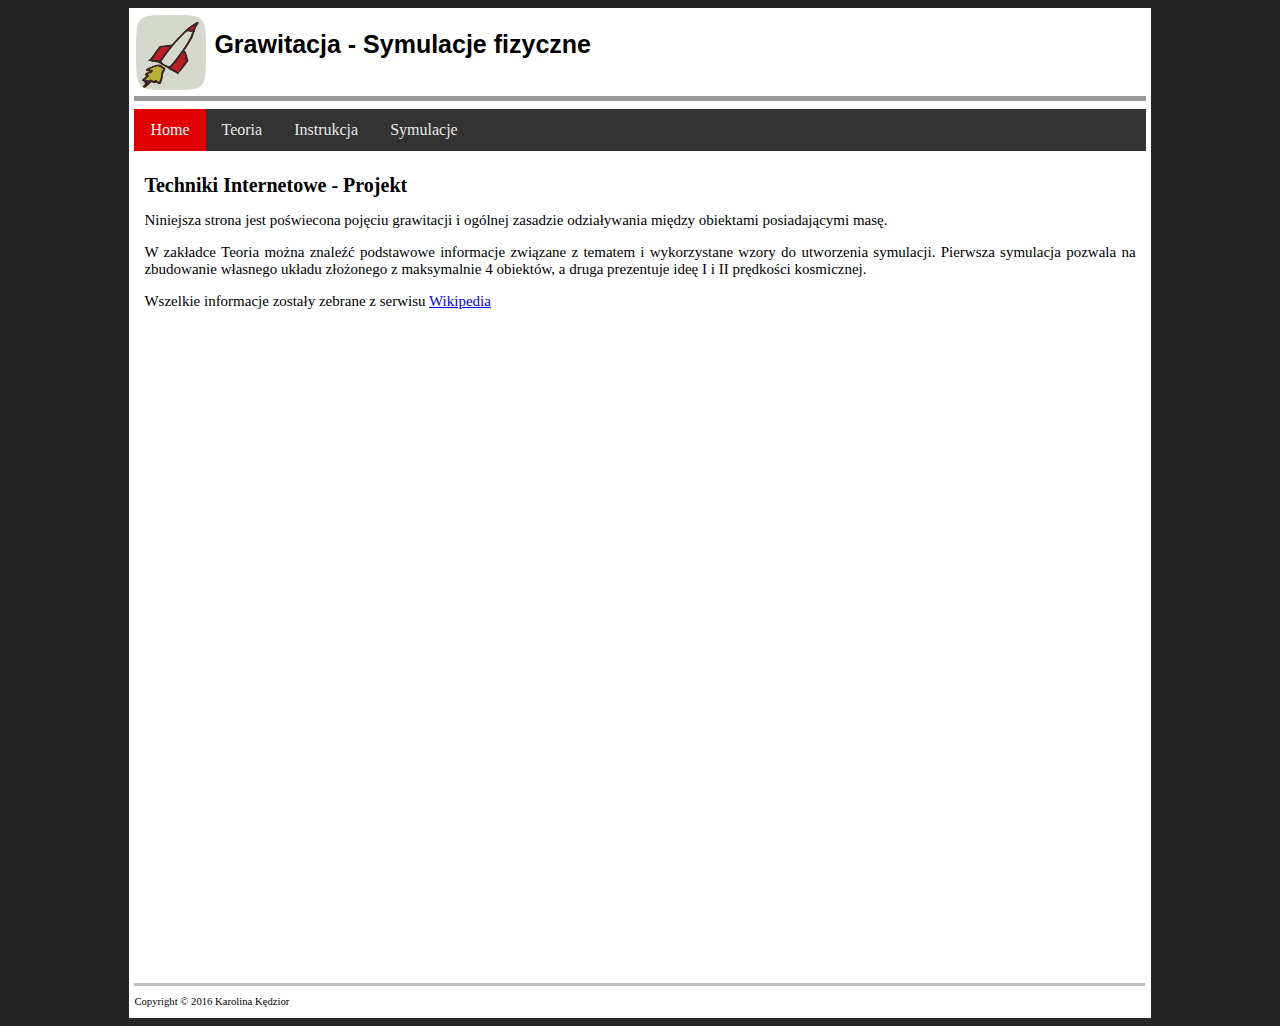
<file: Projekt1/index.html>
<!DOCTYPE html>
<html>
<head>
<title>Projekt</title>
<meta charset="UTF-8">
<link rel="stylesheet" type="text/css" href="style.css">
</head>
<body>
<div class="page" id="page">
     <nav style="position: relative" >
      <h1 class="toph">Grawitacja - Symulacje fizyczne</h1>
      <img src="rakieta.png" alt="Empty" class = "logo">
      <div class ="linebreak"></div>
     <ul class="menu">
        <li><a href="index.html" class="active" >Home</a></li>
        <li><a href="Teoria.html" >Teoria</a>  </li>
        <li> <a href="Instrukcja.html"> Instrukcja</a> </li>
        <li class= "dropdown"> <a class="drop" >Symulacje</a>
        <div class="dropdown-content">
          <a href="Sym1.html" >Przyciąganie grawitacyjne</a>
          <a href="Sym2.html" >Prędkości kosmiczne</a>
         </div>
         </li>      
     </ul>
    </nav>
    <div class="page_content">
     <article>
     <h1>Techniki Internetowe - Projekt</h1>
      <p>Niniejsza strona jest poświecona pojęciu grawitacji i ogólnej zasadzie odziaływania między obiektami posiadającymi masę.
       </p>
       <p>
       W zakładce Teoria można znaleźć podstawowe informacje związane z tematem i wykorzystane wzory do utworzenia symulacji.
        Pierwsza symulacja pozwala na zbudowanie własnego układu złożonego z maksymalnie 4 obiektów, a druga prezentuje ideę I i II prędkości kosmicznej.
       </p>
       <p>Wszelkie informacje zostały zebrane z serwisu
<a href="https://pl.wikipedia.org/wiki/Grawitacja">Wikipedia</a> </p>
    </article>
    </div>
    <div id = "footer">
    <p>Copyright © 2016 Karolina Kędzior  </p>
    </div>

</div>

</body>
</html>
</file>
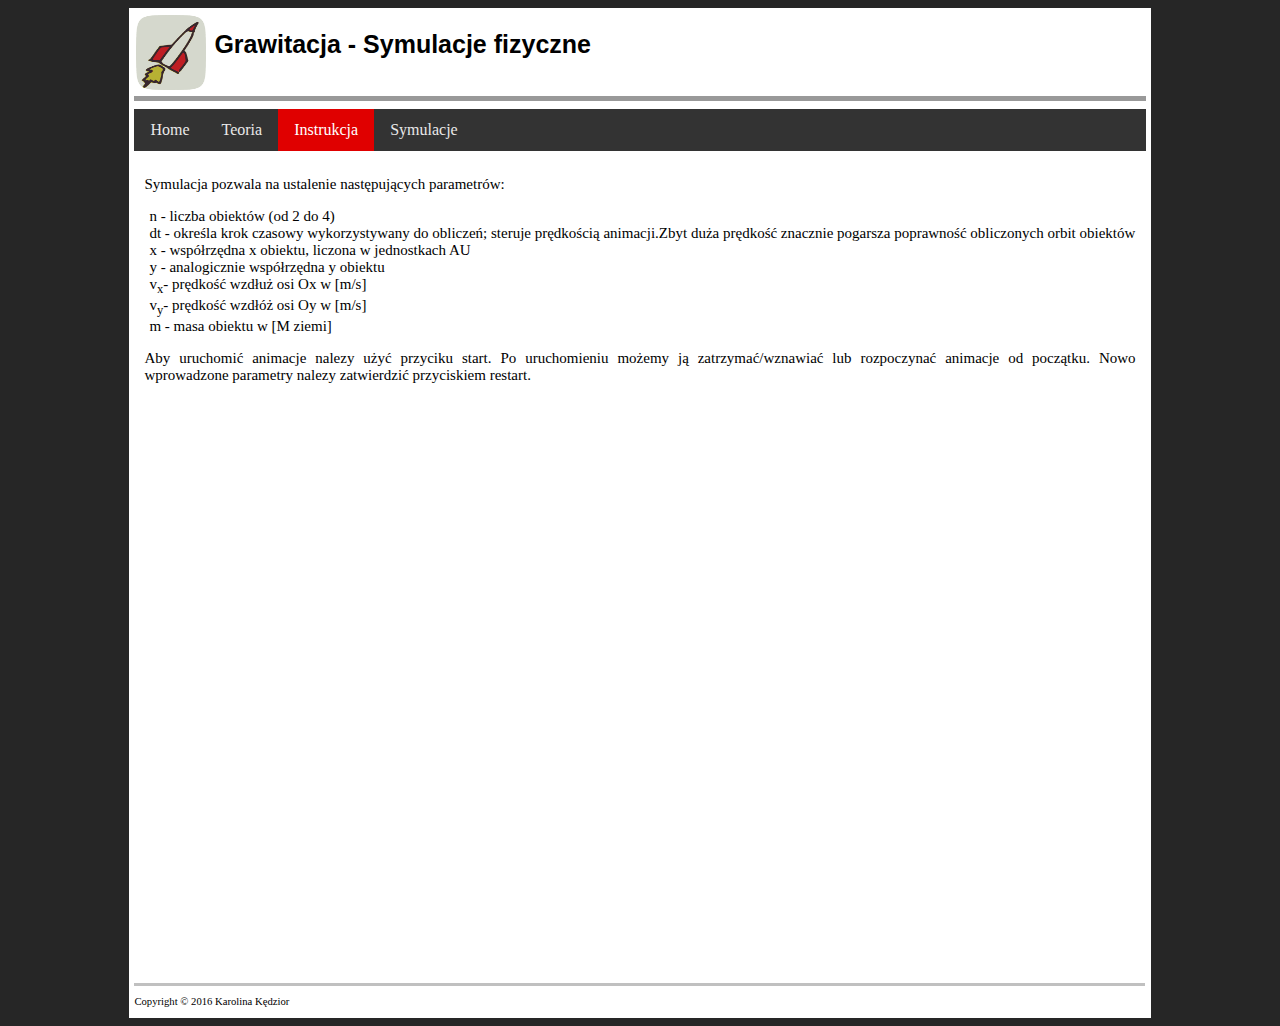
<file: Projekt1/Instrukcja.html>
<!DOCTYPE html>
<html>
<head>
<title>Projekt</title> 
<meta charset="UTF-8">
<link rel="stylesheet" type="text/css" href="style.css">
</head>
<body>
<div class="page" id="page">
     <nav style="position: relative" >
      <h1 class="toph">Grawitacja - Symulacje fizyczne</h1>
      <img src="rakieta.png" alt="Empty" class = "logo">
      <div class ="linebreak"></div>
     <ul class="menu">
        <li><a href="index.html" >Home</a></li>
        <li><a href="Teoria.html" >Teoria</a>  </li>
        <li> <a href="Instrukcja.html" class="active" > Instrukcja</a> </li>
        <li class= "dropdown"> <a class="drop" >Symulacje</a>
        <div class="dropdown-content">
          <a href="Sym1.html"  >Przyciąganie grawitacyjne</a>
          <a href="Sym2.html"  >Prędkości kosmiczne</a>
         </div>
         </li>
     </ul>
    </nav>
    <div class="page_content">
       <article>
       <p>Symulacja pozwala na ustalenie następujących parametrów:  </p>
       <p style="margin-left: 5px">
           n - liczba obiektów (od 2 do 4)<br>
           dt - określa krok czasowy wykorzystywany do obliczeń; steruje prędkością animacji.Zbyt duża prędkość znacznie pogarsza
           poprawność obliczonych orbit obiektów <br>
           x - współrzędna x obiektu, liczona w jednostkach AU<br>
           y - analogicznie współrzędna y obiektu <br>
          v<sub>x</sub>- prędkość wzdłuż osi Ox w [m/s]<br>
           v<sub>y</sub>- prędkość wzdłóż osi Oy w [m/s] <br>
           m - masa obiektu w [M ziemi]
       </p>
       <p>Aby uruchomić animacje nalezy użyć przyciku start. Po uruchomieniu możemy ją zatrzymać/wznawiać lub rozpoczynać animacje od początku.
       Nowo wprowadzone parametry nalezy zatwierdzić przyciskiem restart. </p>
       </article>
    </div>
    <div id = "footer">
    <p>Copyright © 2016 Karolina Kędzior  </p>
    </div>

</div>

</body>
</html>
</file>
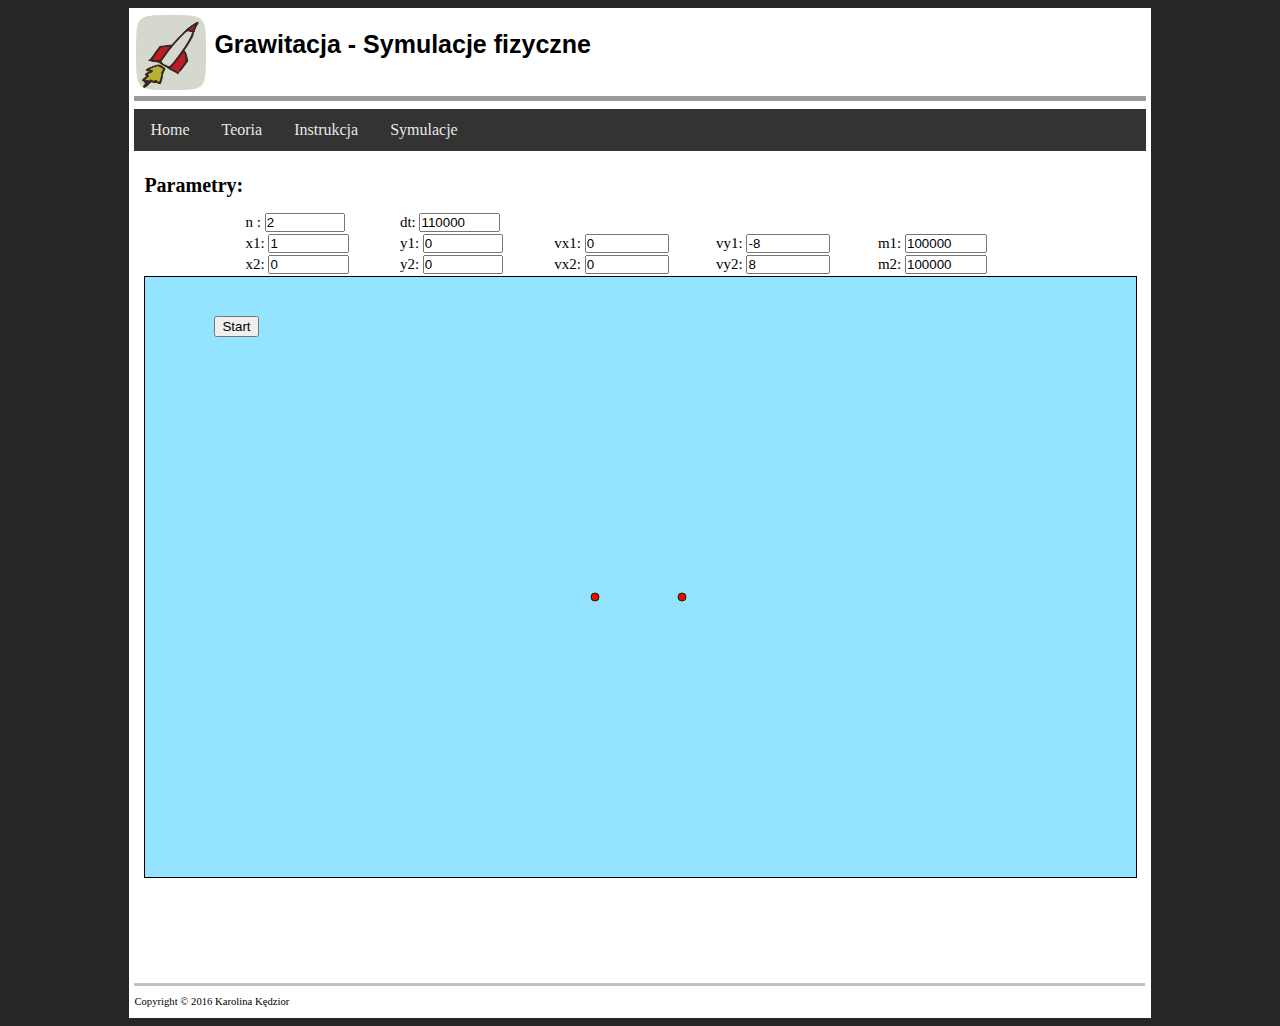
<file: Projekt1/Sym1.html>
<!DOCTYPE html>
<html>
<head>
<title>Projekt</title>
<meta charset="UTF-8">
<link rel="stylesheet" type="text/css" href="style.css">
</head>
<body>
<div class="page" id="page">
    <nav style="position: relative" >
      <h1 class="toph">Grawitacja - Symulacje fizyczne</h1>
      <img src="rakieta.png" alt="Empty" class = "logo">
      <div class ="linebreak"></div>
     <ul class="menu">
        <li><a href="index.html" >Home</a></li>
        <li><a href="Teoria.html" >Teoria</a>  </li>
        <li> <a href="Instrukcja.html" > Instrukcja</a> </li>
        <li class= "dropdown"> <a class="drop" >Symulacje</a>
        <div class="dropdown-content">
          <a href="Sym1.html" class="active" >Przyciąganie grawitacyjne</a>
          <a href="Sym2.html"  >Prędkości kosmiczne</a>
         </div>
         </li>
      
     </ul>
    </nav>
    <div class="page_content">
    <h1>Parametry:</h1>
    <table class="parameters_table">
           <tr >
              <td> n :  <input type="number" id="n" value = "2"  min="2" max="4" > </td>
              <td> dt: <input type="number" id="animation_speed" value = "110000" min="0" step= "4000" oninput="changeSpeed()"> </td>
              <td></td><td></td>
           </tr>
           <tr>
               <td> x1: <input type="number" id="x1" value = "1" oninput="draw()"> </td>
               <td> y1: <input type="number" id="y1" value = "0" oninput="draw()"></td>
               <td> vx1: <input type="number" id="predx1" value = "0" oninput="draw()"> </td>
               <td> vy1: <input type="number" id="predy1" value = "-8" oninput="draw()"> </td>
               <td> m1: <input type="number" id="masa1" value = "100000" min="0" oninput="draw()"> </td>
           </tr>
           <tr>
               <td> x2: <input type="number" id="x2" value = "0"  oninput="draw()"> </td>
               <td> y2: <input type="number" id="y2" value = "0"  oninput="draw()" > </td>
               <td> vx2: <input type="number" id="predx2" value = "0" oninput="draw()" > </td>
               <td> vy2: <input type="number" id="predy2" value = "8"  oninput="draw()"> </td>
               <td> m2: <input type="number" id="masa2" value = "100000"  min="0" oninput="draw()"> </td>
           </tr>
           <tr id = "obj3" style = "display: none">
               <td> x3: <input type="number" id="x3" value = "0" oninput="draw()"> </td>
               <td> y3: <input type="number" id="y3" value = "1.73" oninput="draw()"> </td>
               <td> vx3: <input type="number" id="predx3" value = "0" oninput="draw()"> </td>
               <td> vy3: <input type="number" id="predy3" value = "0" oninput="draw()"> </td>
               <td> m3: <input type="number" id="masa3" value = "100000" min="0" oninput="draw()"> </td>
           </tr>
           <tr id = "obj4" style = "display: none">
               <td> x4: <input type="number" id="x4" value = "0" oninput="draw()"> </td>
               <td> y4: <input type="number" id="y4" value = "2" oninput="draw()"> </td>
               <td> vx4: <input type="number" id="predx4" value = "0" oninput="draw()"> </td>
               <td> vy4: <input type="number" id="predy4" value = "0" oninput="draw()"> </td>
               <td> m4: <input type="number" id="masa4" value = "100000" min="0" oninput="draw()"> </td>
           </tr>
           </table>
          <button type="button" id="start_button" onclick= "test()" class="run_button" >Start</button>
          <button type="button" id="pause_button" class="stop_button" >Zatrzymaj</button>
          <canvas class="canv" id="myCanvas" width="700" height="700" ></canvas>
          <script src="Sym1.js"></script>
           </div>
          <div id = "footer">
    <p>Copyright © 2016  Karolina Kędzior   </p>
    </div>

</div>

</body>
</html>
</file>
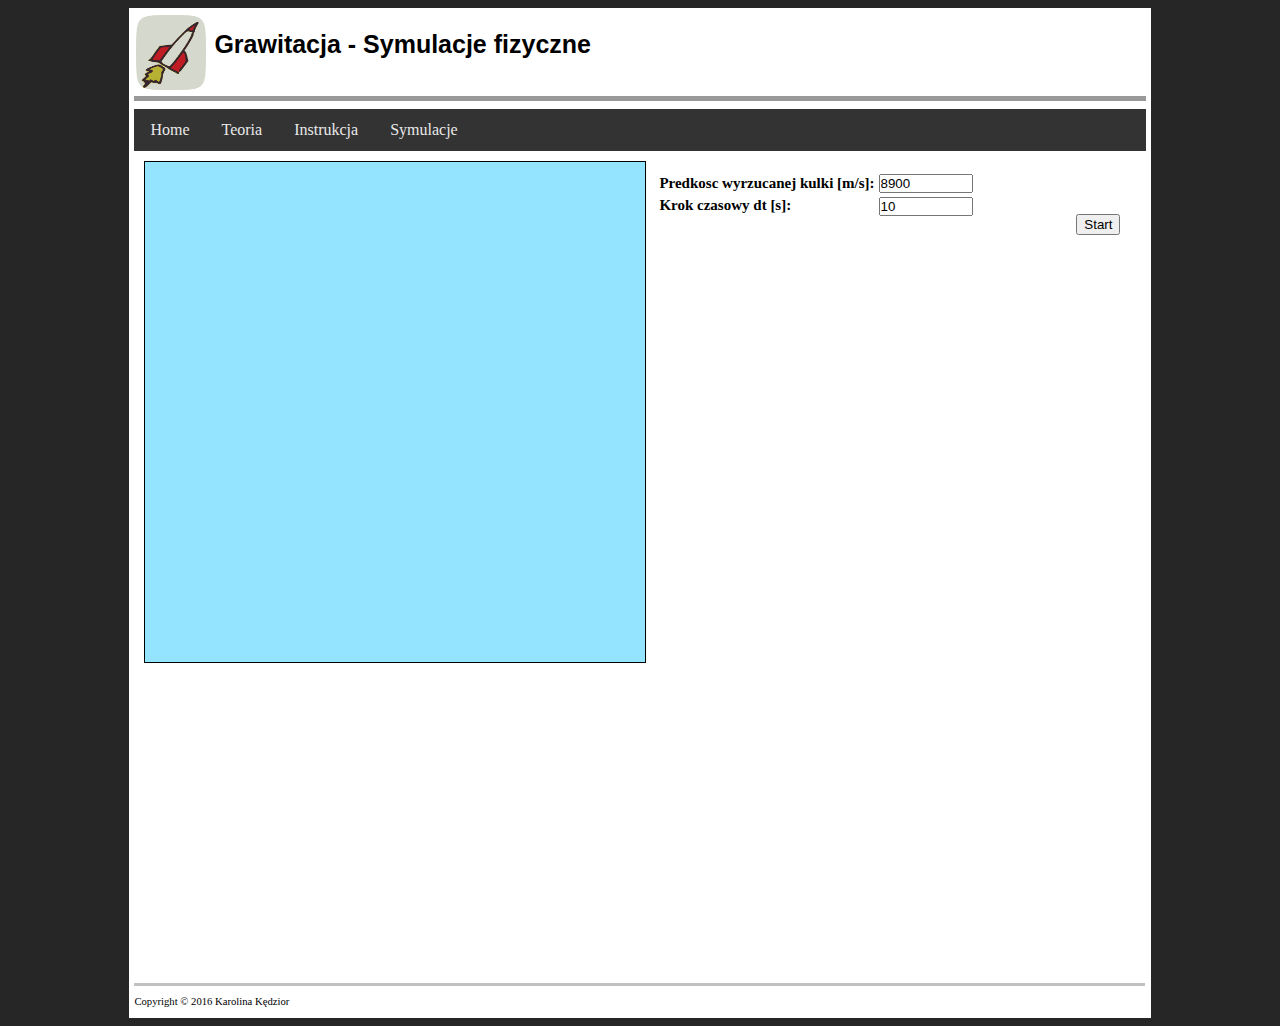
<file: Projekt1/Sym2.html>
<!DOCTYPE html>
<html>
<head>
<title>Projekt</title> 
<meta charset="UTF-8">
<link rel="stylesheet" type="text/css" href="style.css">
</head>
<body>
<div class="page" id="page">
     <nav style="position: relative" >
      <h1 class="toph">Grawitacja - Symulacje fizyczne</h1>
      <img src="rakieta.png" alt="Empty" class = "logo">
      <div class ="linebreak"></div>
     <ul class="menu">
        <li><a href="index.html" >Home</a></li>
        <li><a href="Teoria.html" >Teoria</a>  </li>
          <li> <a href="Instrukcja.html" >Instrukcja</a> </li>
        <li class= "dropdown"> <a class="drop"  >Symulacje</a>
        <div class="dropdown-content">
          <a href="Sym1.html"  >Przyciąganie grawitacyjne</a>
          <a href="Sym2.html" class="active" >Prędkości kosmiczne</a>
         </div>
         </li>   
     </ul>
    </nav>
    <div class="page_content">
        <canvas class="canv" style="float: left" id="myCanvas" width="500" height="500"></canvas>
        <table class="parameters_table1">
        <tr><th>Predkosc wyrzucanej kulki [m/s]:</th><td> <input type="number" id="pred" value = "8900" min="0"></td> </tr>
        <tr><th style="float: left">Krok czasowy dt [s]: </th><td><input type="number" id="animation_speed" value = "10" oninput="changeSpeed()" min="0"></td></tr>
        </table>
        <button type="button" id="start_button" onclick= "test()" > Start </button>
       <script src="Sym2.js"></script>
  </div>
    <div id = "footer">
    <p>Copyright © 2016  Karolina Kędzior </p>
    </div>
</div>
</body>
</html>
</file>
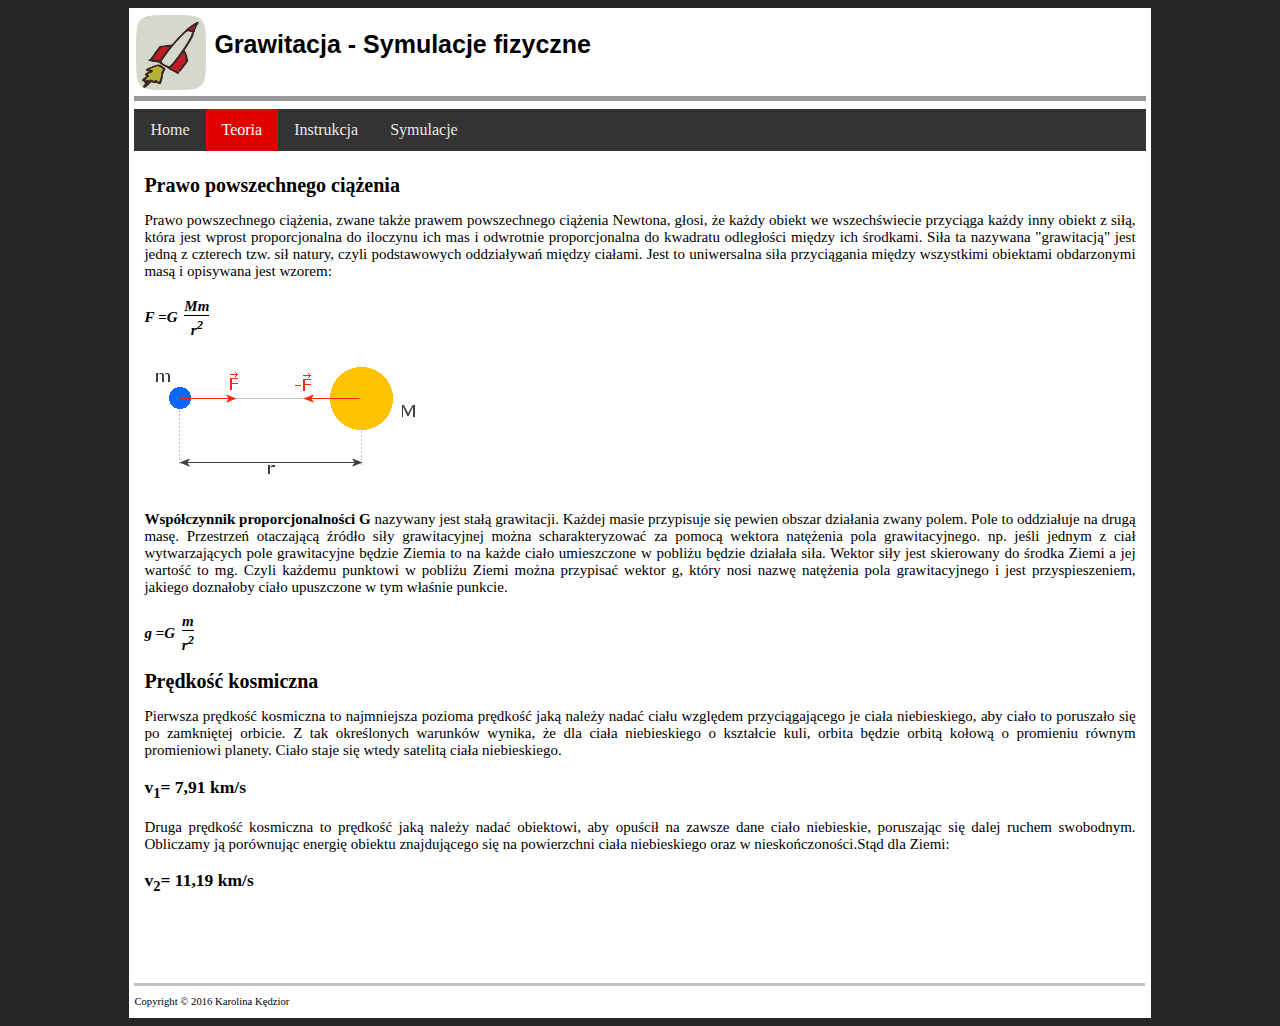
<file: Projekt1/Teoria.html>
<!DOCTYPE html>
<html>
<head>
<title>Projekt</title> 
<meta charset="UTF-8">
<link rel="stylesheet" type="text/css" href="style.css">
</head>
<body>
<div class="page" id="page">
     <nav style="position: relative" >
      <h1 class="toph">Grawitacja - Symulacje fizyczne</h1>
      <img src="rakieta.png" alt="Empty" class = "logo">
      <div class ="linebreak"></div>
     <ul class="menu">
        <li><a href="index.html" >Home</a></li>
        <li><a href="Teoria.html" class="active" >Teoria</a>  </li>
           <li> <a href="Instrukcja.html"> Instrukcja</a> </li>
        <li class= "dropdown"> <a class="drop" >Symulacje</a>
        <div class="dropdown-content">
          <a href="Sym1.html"  >Przyciąganie grawitacyjne</a>
          <a href="Sym2.html"  >Prędkości kosmiczne</a>
         </div>
         </li>
     </ul>
    </nav>
    <div class="page_content">
         <article>
         <h1>Prawo powszechnego ciążenia</h1>
         <p>Prawo powszechnego ciążenia, zwane także prawem powszechnego ciążenia Newtona, głosi, że każdy obiekt we
wszechświecie przyciąga każdy inny obiekt z siłą, która jest wprost proporcjonalna do iloczynu ich mas
i odwrotnie proporcjonalna do kwadratu odległości między ich środkami. Siła ta nazywana "grawitacją" jest jedną z czterech tzw. sił natury, czyli podstawowych oddziaływań między ciałami.
Jest to uniwersalna siła przyciągania między wszystkimi obiektami obdarzonymi masą i opisywana jest wzorem:
</p>
<div style="font-weight: bold"><i>F</i> =<i>G</i>
<div class="fraction">
<span class="fup"><i>Mm</i></span>
<span class="bar">/</span>
<span class="fdn"><i>r<sup>2</sup></i></span>
</div></div>

<img src ="przyklad_grawitacja.png" alt="Couldn't load image">
<p><b>Współczynnik proporcjonalności G</b> nazywany jest stałą grawitacji. Każdej masie przypisuje się pewien obszar działania zwany polem.
Pole to oddziałuje na drugą masę. Przestrzeń otaczającą źródło siły grawitacyjnej można scharakteryzować za pomocą wektora natężenia
pola grawitacyjnego. np. jeśli jednym z ciał wytwarzających pole grawitacyjne będzie Ziemia to na każde ciało umieszczone w pobliżu
będzie działała siła. Wektor siły jest skierowany do środka Ziemi a jej wartość to mg.
Czyli każdemu punktowi w pobliżu Ziemi można przypisać wektor g, który nosi nazwę natężenia pola grawitacyjnego
 i jest przyspieszeniem, jakiego doznałoby ciało upuszczone w tym właśnie punkcie.  </p>
<div style="font-weight: bold"> <i>g</i> =<i>G</i>
<div class="fraction">
<span class="fup"><i>m</i></span>
<span class="bar">/</span>
<span class="fdn"><i>r<sup>2</sup></i></span>
</div></div>
<h1>Prędkość kosmiczna</h1>
<p>
Pierwsza prędkość kosmiczna to najmniejsza pozioma prędkość jaką należy nadać ciału względem
 przyciągającego je ciała niebieskiego, aby ciało to poruszało się po zamkniętej orbicie.
  Z tak określonych warunków wynika, że dla ciała niebieskiego o kształcie kuli,
orbita będzie orbitą kołową o promieniu równym promieniowi planety.
Ciało staje się wtedy satelitą ciała niebieskiego.</p>
<h3>v<sub>1</sub>= 7,91 km/s </h3>
<p>Druga prędkość kosmiczna to prędkość jaką należy nadać obiektowi,
 aby opuścił na zawsze dane ciało niebieskie, poruszając się dalej ruchem swobodnym.
 Obliczamy ją porównując energię obiektu znajdującego się na powierzchni ciała niebieskiego oraz w nieskończoności.Stąd dla Ziemi: </p>
<h3>v<sub>2</sub>= 11,19 km/s </h3>




    </article>
    </div>
    <div id = "footer">
    <p>Copyright © 2016 Karolina Kędzior </p>
    </div>

</div>

</body>
</html>
</file>
<file: Projekt1/style.css>
ul.menu {
    list-style-type: none;
    margin: 0;
    padding: 0;
    overflow: hidden;
    background-color: #333;
}
li {
    float: left;
}
li.dropdown {
    display: inline-block;
}

li a, .drop {
    display: inline-block;
    color: #E9E9E9;
    text-decoration: none;
    text-align: center;
    padding: 12px 16px;
    font-size: medium;
}

.dropdown-content a {
    color: white;
    padding: 12px 16px;
    text-decoration: none;
    display: block;
    text-align: left;
}

.dropdown-content a:hover {
    background-color: #CCCCCC;
}


.dropdown:hover .dropdown-content {
    display: block;
}

li a.active {
    background-color: #E00000;
    color: white;
}

li a:hover:not(.active) {
color: white;
background-color: #555;

}

#footer {
	background: white;
	position: absolute ;
	text-align: right;
	color: black;
	font-size: 8pt;
	border-width: 3px 0 0 0;
	border-style: solid;
	border-color: silver;
    bottom: 0;
    width: 99%;
}
h1.toph{
font-family: Lucida Sans Unicode, Lucida Grande, sans-serif;
position: absolute;
left: 80px;
font-size: 25px;
}

p{
     text-align: justify;
}

.dropdown-content {
    display: none;
    position: absolute;
    background-color:  #333;
    min-width: 160px;
    z-index: 5;
}

img.logo{
  width: 70px;
  height: 75px;
  padding: 2px;

}

h1 {
    font-size: 20px;
    padding: 0px;
}
table.parameters_table{
       position: relative;
        padding: 0px;
        width: 80%;
        margin: auto;
}
table.parameters_table td{
        padding: 0px;
}

table.parameters_table1 {
   display: inline-block;
   padding: 10px;
}

.run_button{
    position: absolute;
   float: right;
  margin-top: 40px;
  margin-left: 70px;
  z-index: 1;

}
.stop_button{
   position: absolute;
   float: left;
   display: none;
    margin-top: 40px;
    margin-left: 130px;
     z-index: 2;
}

.linebreak{
    border-top: 5px solid #999;
    padding: 4px;
}

input[type=number]{
    width: 50%;
    padding: 0px;
}


.page {
        position: relative;
        background-color: white;
        width: 80%;
        margin: auto;
         height: 1000px;
         padding: 5px;

}

body {

        font-family: "FuturaEF-Book";
        font-size: 12px;
        background-color: #262626;
}

.canv{
    border: 1px solid black;
    position: relative;
    background-color: #94E4FF;
}

.page_content{
    padding: 10px;
    font-size: 15px;
}

.fraction {
    display: inline-block;
    vertical-align: middle;
    margin: 0 0.2em 0.4ex;
    text-align: center;
}
.fraction > span {
    display: block;
    padding-top: 0.15em;
}
.fraction span.fdn {border-top: thin solid black;}
.fraction span.bar {display: none;}

.pk_buttons{
    width: 30px;
    float: right;

}
</file>
